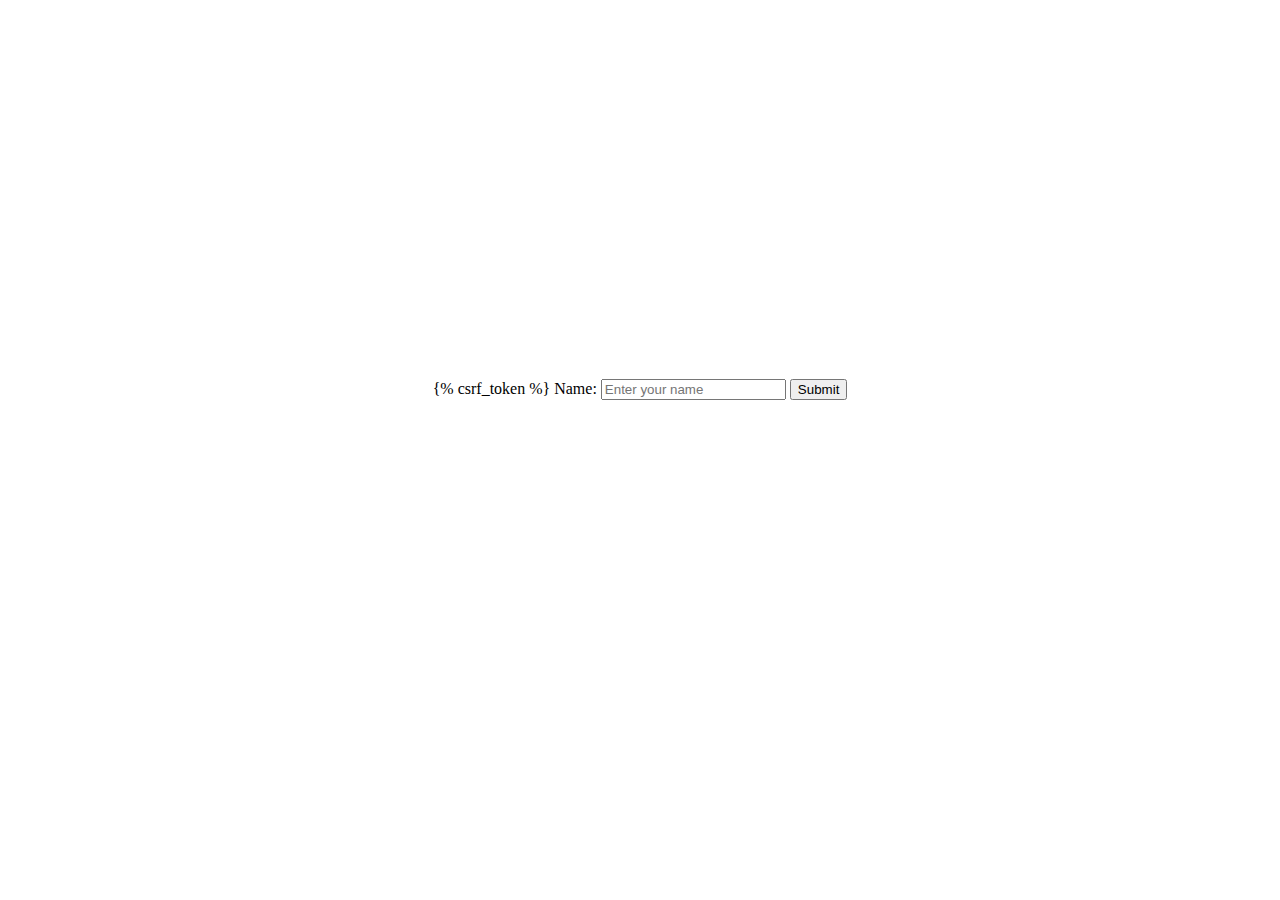
<file: templates/signup.html>
<!DOCTYPE html>
<html lang="en">
<head>
    <meta charset="UTF-8">
    <meta name="viewport" content="width=device-width, initial-scale=1.0">
    <title>Sign Up!</title>
</head>
<body>

    <center>
        
        <form style="margin-top: 30%;" method="post">
            {% csrf_token %}

            <label for="name">Name: </label>
            <input placeholder="Enter your name" name="name" type="text" id="name">
            <input type="submit" id="submit" onclick="n()">
            
        </form>
        
    </center>
</body>

<script>

    n = () => {
        open("/home")
    }
    
</script>

</html>
</file>
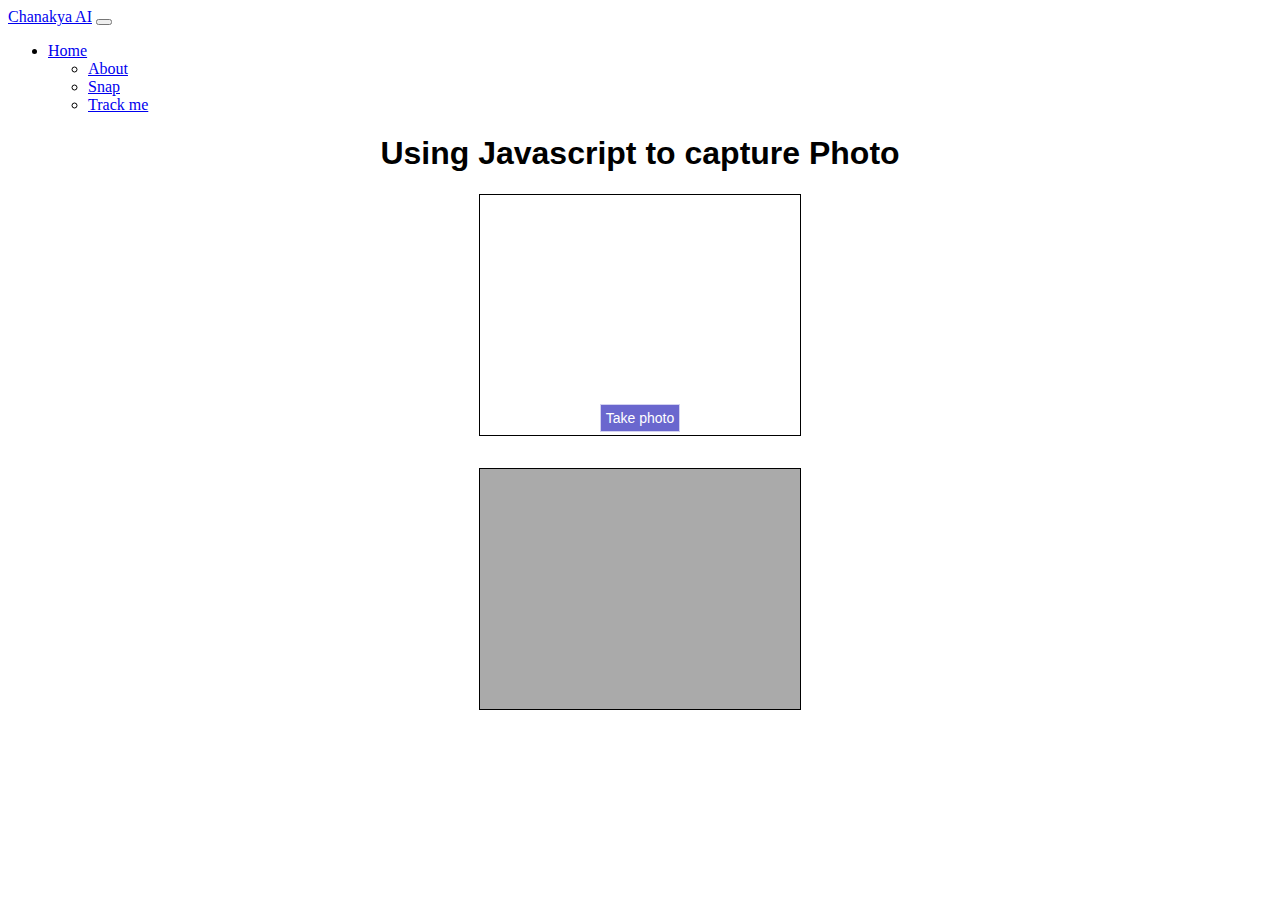
<file: templates/snap.html>
<!doctype html>

<head>
    <link href="https://cdn.jsdelivr.net/npm/bootstrap@5.3.0-alpha3/dist/css/bootstrap.min.css" rel="stylesheet"
        integrity="sha384-KK94CHFLLe+nY2dmCWGMq91rCGa5gtU4mk92HdvYe+M/SXH301p5ILy+dN9+nJOZ" crossorigin="anonymous">
    <style>
        /* CSS comes here */
        #video {
            border: 1px solid black;
            width: 320px;
            height: 240px;
        }

        #photo {
            border: 1px solid black;
            width: 320px;
            height: 240px;
        }

        #canvas {
            display: none;
        }

        .camera {
            width: 340px;
            display: inline-block;
        }

        .output {
            width: 340px;
            display: inline-block;
        }

        #startbutton {
            display: block;
            position: relative;
            margin-left: auto;
            margin-right: auto;
            bottom: 36px;
            padding: 5px;
            background-color: #6a67ce;
            border: 1px solid rgba(255, 255, 255, 0.7);
            font-size: 14px;
            color: rgba(255, 255, 255, 1.0);
            cursor: pointer;
        }

        .contentarea {
            font-size: 16px;
            font-family: Arial;
            text-align: center;
        }
    </style>
    <title>Snap | Chanakya</title>
</head>

<body>

    <nav class="navbar navbar-expand-lg bg-body-tertiary">
        <div class="container-fluid">
            <a class="navbar-brand" href="#">Chanakya AI</a>
            <button class="navbar-toggler" type="button" data-bs-toggle="collapse" data-bs-target="#navbarNav"
                aria-controls="navbarNav" aria-expanded="false" aria-label="Toggle navigation">
                <span class="navbar-toggler-icon"></span>
            </button>
            <div class="collapse navbar-collapse" id="navbarNav">
                <ul class="navbar-nav">
                    <li class="nav-item">
                        <a class="nav-link active" aria-current="page" href="/">Home</a>
                    </li>
                    <ul class="navbar-nav">
                        <li class="nav-item">
                            <a class="nav-link active" aria-current="page" href="/about">About</a>
                        </li>

                    </ul>
                    <ul class="navbar-nav">
                        <li class="nav-item">
                            <a class="nav-link active" aria-current="page" href="/snap">Snap</a>
                        </li>

                    </ul>
                    <ul class="navbar-nav">
                        <li class="nav-item">
                            <a class="nav-link active" aria-current="page" href="/tracker">Track me</a>
                        </li>

                    </ul>
            </div>
        </div>
    </nav>




    <div class="contentarea">
        <h1>
            Using Javascript to capture Photo
        </h1>
        <div class="camera">
            <video id="video">Video stream not available.</video>
        </div>
        <div><button id="startbutton">Take photo</button></div>
        <canvas id="canvas"></canvas>
        <div class="output">
            <a href="" download="" id="downloader">
                <img id="photo" name="photo" alt="The screen capture will appear in this box.">
            </a>
        </div>
        <!-- <a id="" ><button class="secondary">Test</button></a> -->
    </div>



    <script>

 

        /* JS comes here */
        (function () {

            var width = 320; // We will scale the photo width to this
            var height = 0; // This will be computed based on the input stream

            var streaming = false;

            var video = null;
            var canvas = null;
            var photo = null;
            var startbutton = null;
            var downloader = null;

            function startup() {
                video = document.getElementById('video');
                canvas = document.getElementById('canvas');
                photo = document.getElementById('photo');
                startbutton = document.getElementById('startbutton');

                navigator.mediaDevices.getUserMedia({
                    video: true,
                    audio: false
                })
                    .then(function (stream) {
                        video.srcObject = stream;
                        video.play();
                    })
                    .catch(function (err) {
                        console.log("An error occurred: " + err);
                    });

                video.addEventListener('canplay', function (ev) {
                    if (!streaming) {
                        height = video.videoHeight / (video.videoWidth / width);

                        if (isNaN(height)) {
                            height = width / (4 / 3);
                        }

                        video.setAttribute('width', width);
                        video.setAttribute('height', height);
                        canvas.setAttribute('width', width);
                        canvas.setAttribute('height', height);
                        streaming = true;
                    }
                }, false);

                startbutton.addEventListener('click', function (ev) {
                    takepicture();
                    ev.preventDefault();
                }, false);

                clearphoto();
            }


            function clearphoto() {
                var context = canvas.getContext('2d');
                context.fillStyle = "#AAA";
                context.fillRect(0, 0, canvas.width, canvas.height);

                var data = canvas.toDataURL('image/png');
                photo.setAttribute('src', data);
            }

            function takepicture() {
                var context = canvas.getContext('2d');
                if (width && height) {
                    canvas.width = width;
                    canvas.height = height;
                    context.drawImage(video, 0, 0, width, height);

                    var data = canvas.toDataURL('image/png');
                    photo.setAttribute('src', data);
                    img_data = document.getElementById("texta").value = data
                    console.log(img_data)



                } else {
                    clearphoto();
                }
            }

            window.addEventListener('load', startup, false);
        })();


    </script>


</body>

</html>
</file>
